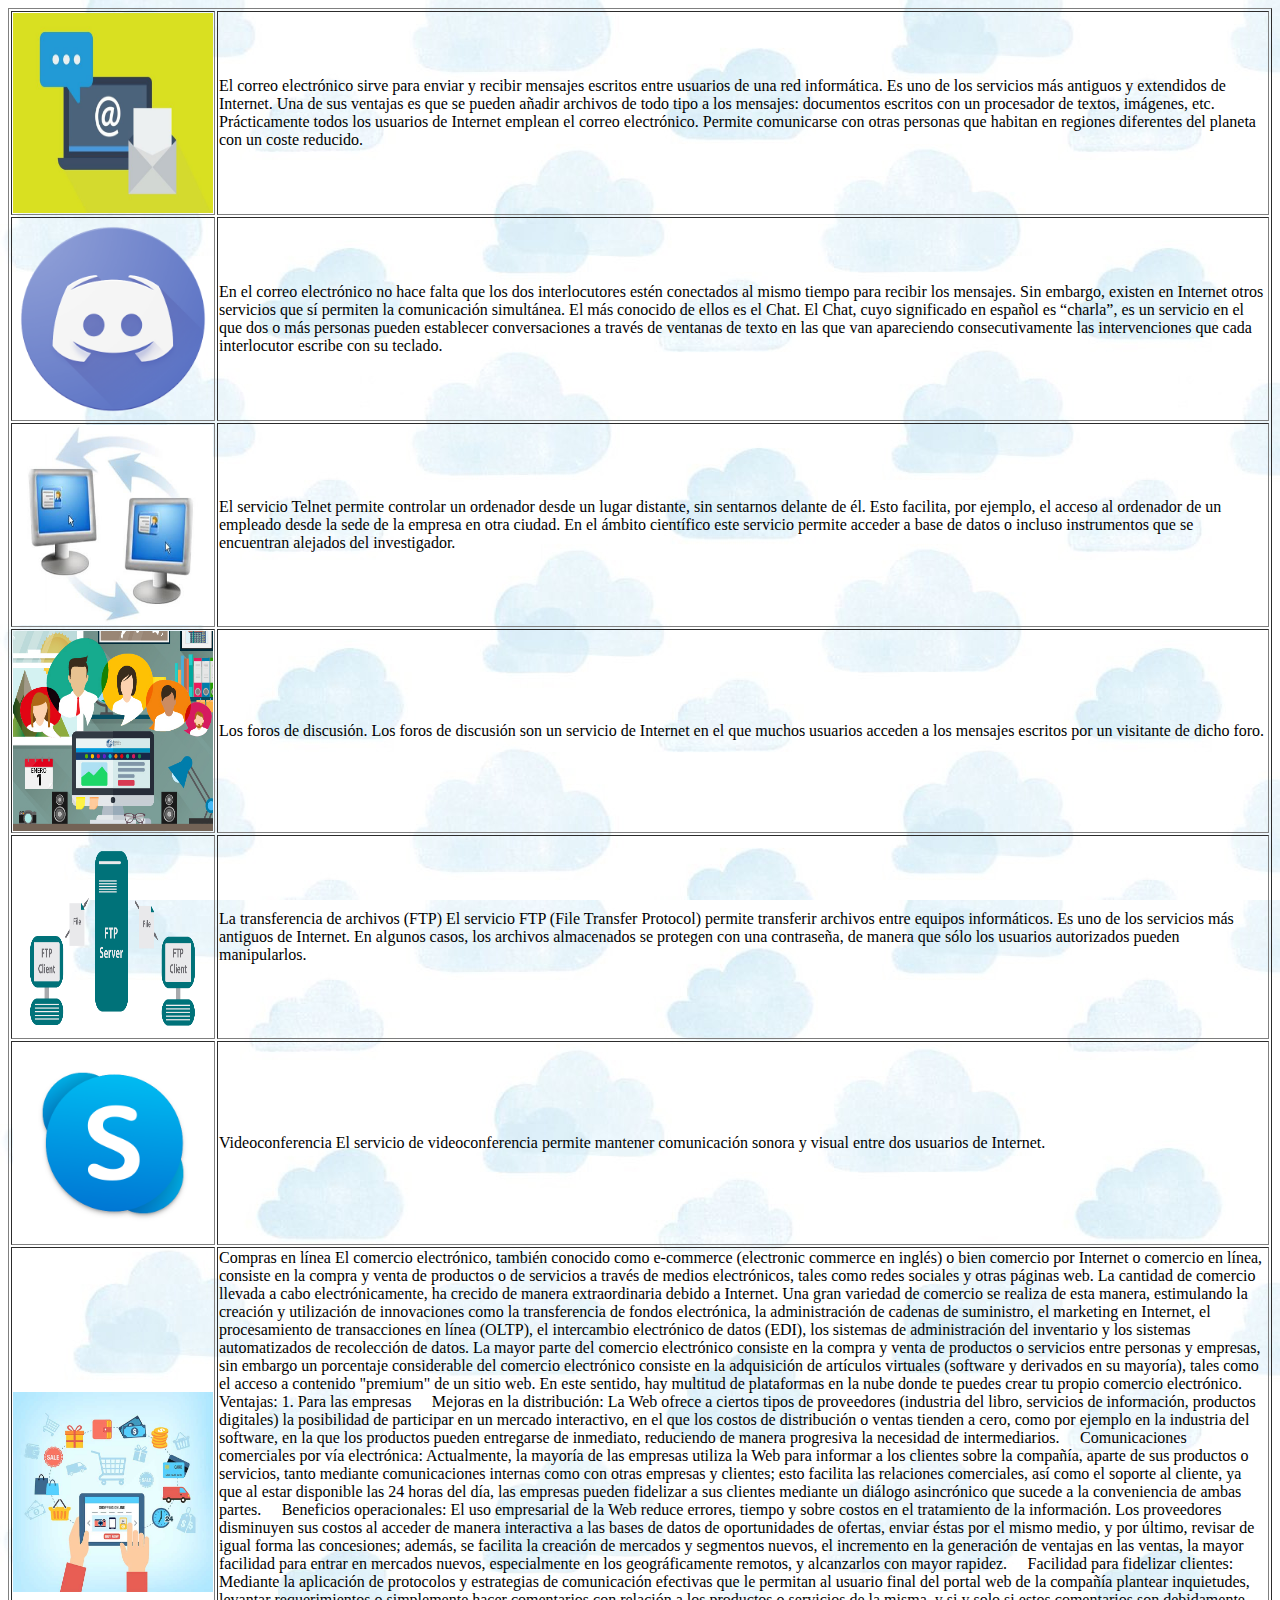
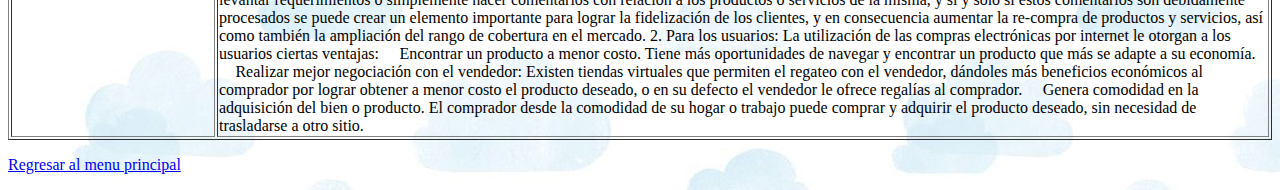
<file: Servicios de internet/categorias.html>
<HTML>
  <HEAD>
  <TITLE>Ejemplo 2</TITLE>
  </HEAD>
  <BODY background="img/fondo contenido extra.jpg">
  
      <table width="100%" border="1">
          <tr>
              <td>
                  <p><a><img src="img/correo electronico.jpg" width="200px" height="200px" alt="categorias"></a></p>
              </td>
              <td>
                  <p><a>
                    El correo electrónico sirve para enviar y recibir mensajes escritos entre usuarios de una red informática.
                    Es uno de los servicios más antiguos y extendidos de Internet. Una de sus ventajas es que se pueden añadir archivos de todo tipo a los mensajes: documentos escritos con un procesador de textos, imágenes, etc.
                    Prácticamente todos los usuarios de Internet emplean el correo electrónico. Permite comunicarse con otras personas que habitan en regiones diferentes del planeta con un coste reducido.
                    </a></p>
              </td>

          </tr>
          <tr>
              <td>
                <p><a><img src="img/discord.jpg" width="200px" height="200px" alt="categorias"></a></p>
              </td>
              <td>
                  <p><a>En el correo electrónico no hace falta que los dos interlocutores estén conectados al mismo tiempo para recibir los mensajes. Sin embargo, existen en Internet otros servicios que sí permiten la comunicación simultánea.
                    El más conocido de ellos es el Chat. El Chat, cuyo significado en español es “charla”, es un servicio en el que dos o más personas pueden establecer conversaciones a través de ventanas de texto en las que van apareciendo consecutivamente las intervenciones que cada interlocutor escribe con su teclado.
                    </a></p>
              </td>

          </tr>
          <tr>
            <td>
              <p><a><img src="img/equipos telnet.jpg" width="200px" height="200px" alt="categorias"></a></p>
            </td>
            <td>
                <p><a>El servicio Telnet permite controlar un ordenador desde un lugar distante, sin sentarnos delante de él. Esto facilita, por ejemplo, el acceso al ordenador de un empleado desde la sede de la empresa en otra ciudad. En el ámbito científico este servicio permite acceder a base de datos o incluso instrumentos que se encuentran alejados del investigador.</a></p>
            </td>

        </tr>
        <tr>
            <td>
              <p><a><img src="img/foros.jpg" width="200px" height="200px" alt="categorias"></a></p>
            </td>
            <td>
                <p><a>Los foros de discusión. 
                  Los foros de discusión son un servicio de Internet en el que muchos usuarios acceden a los mensajes escritos por un visitante de dicho foro.
                  </a></p>
            </td>

        </tr>
        <tr>
          <td>
            <p><a><img src="img/ftp.jpg" width="200px" height="200px" alt="categorias"></a></p>
          </td>
          <td>
              <p><a>La transferencia de archivos (FTP)
                El servicio FTP (File Transfer Protocol) permite transferir archivos entre equipos informáticos.
                Es uno de los servicios más antiguos de Internet. En algunos casos, los archivos almacenados se protegen con una contraseña, de manera que sólo los usuarios autorizados pueden manipularlos.
                </a></p>
          </td>

      </tr>
      <tr>
        <td>
          <p><a><img src="img/skype.jpg" width="200px" height="200px" alt="categorias"></a></p>
        </td>
        <td>
            <p><a>Videoconferencia
              El servicio de videoconferencia permite mantener comunicación sonora y visual entre dos usuarios de Internet.
              </a></p>
        </td>

    </tr>
    <tr>
      <td>
        <p><a><img src="img/Compras en linea.jpg" width="200px" height="200px" alt="categorias"></a></p>
      </td>
      <td>
          <p><a>Compras en línea
            El comercio electrónico, también conocido como e-commerce (electronic commerce en inglés) o bien comercio por Internet o comercio en línea, consiste en la compra y venta de productos o de servicios a través de medios electrónicos, tales como redes sociales y otras páginas web.
            La cantidad de comercio llevada a cabo electrónicamente, ha crecido de manera extraordinaria debido a Internet. Una gran variedad de comercio se realiza de esta manera, estimulando la creación y utilización de innovaciones como la transferencia de fondos electrónica, la administración de cadenas de suministro, el marketing en Internet, el procesamiento de transacciones en línea (OLTP), el intercambio electrónico de datos (EDI), los sistemas de administración del inventario y los sistemas automatizados de recolección de datos.
            La mayor parte del comercio electrónico consiste en la compra y venta de productos o servicios entre personas y empresas, sin embargo un porcentaje considerable del comercio electrónico consiste en la adquisición de artículos virtuales (software y derivados en su mayoría), tales como el acceso a contenido "premium" de un sitio web. En este sentido, hay multitud de plataformas en la nube donde te puedes crear tu propio comercio electrónico.
            Ventajas:
            1.	Para las empresas
            	Mejoras en la distribución: La Web ofrece a ciertos tipos de proveedores (industria del libro, servicios de información, productos digitales) la posibilidad de participar en un mercado interactivo, en el que los costos de distribución o ventas tienden a cero, como por ejemplo en la industria del software, en la que los productos pueden entregarse de inmediato, reduciendo de manera progresiva la necesidad de intermediarios.
            	Comunicaciones comerciales por vía electrónica: Actualmente, la mayoría de las empresas utiliza la Web para informar a los clientes sobre la compañía, aparte de sus productos o servicios, tanto mediante comunicaciones internas como con otras empresas y clientes; esto facilita las relaciones comerciales, así como el soporte al cliente, ya que al estar disponible las 24 horas del día, las empresas pueden fidelizar a sus clientes mediante un diálogo asincrónico que sucede a la conveniencia de ambas partes.
            	Beneficios operacionales: El uso empresarial de la Web reduce errores, tiempo y sobre costos en el tratamiento de la información. Los proveedores disminuyen sus costos al acceder de manera interactiva a las bases de datos de oportunidades de ofertas, enviar éstas por el mismo medio, y por último, revisar de igual forma las concesiones; además, se facilita la creación de mercados y segmentos nuevos, el incremento en la generación de ventajas en las ventas, la mayor facilidad para entrar en mercados nuevos, especialmente en los geográficamente remotos, y alcanzarlos con mayor rapidez.
            	Facilidad para fidelizar clientes: Mediante la aplicación de protocolos y estrategias de comunicación efectivas que le permitan al usuario final del portal web de la compañía plantear inquietudes, levantar requerimientos o simplemente hacer comentarios con relación a los productos o servicios de la misma, y si y solo si estos comentarios son debidamente procesados se puede crear un elemento importante para lograr la fidelización de los clientes, y en consecuencia aumentar la re-compra de productos y servicios, así como también la ampliación del rango de cobertura en el mercado.
            2.	Para los usuarios: La utilización de las compras electrónicas por internet le otorgan a los usuarios ciertas ventajas:
            	Encontrar un producto a menor costo. Tiene más oportunidades de navegar y encontrar un producto que más se adapte a su economía.
            	Realizar mejor negociación con el vendedor: Existen tiendas virtuales que permiten el regateo con el vendedor, dándoles más beneficios económicos al comprador por lograr obtener a menor costo el producto deseado, o en su defecto el vendedor le ofrece regalías al comprador.
            	Genera comodidad en la adquisición del bien o producto. El comprador desde la comodidad de su hogar o trabajo puede comprar y adquirir el producto deseado, sin necesidad de trasladarse a otro sitio.
            </a></p>
      </td>

  </tr>
</table>
    
<p><a href="index.html">Regresar al menu principal</a></p>
</BODY>
</HTML>
</file>
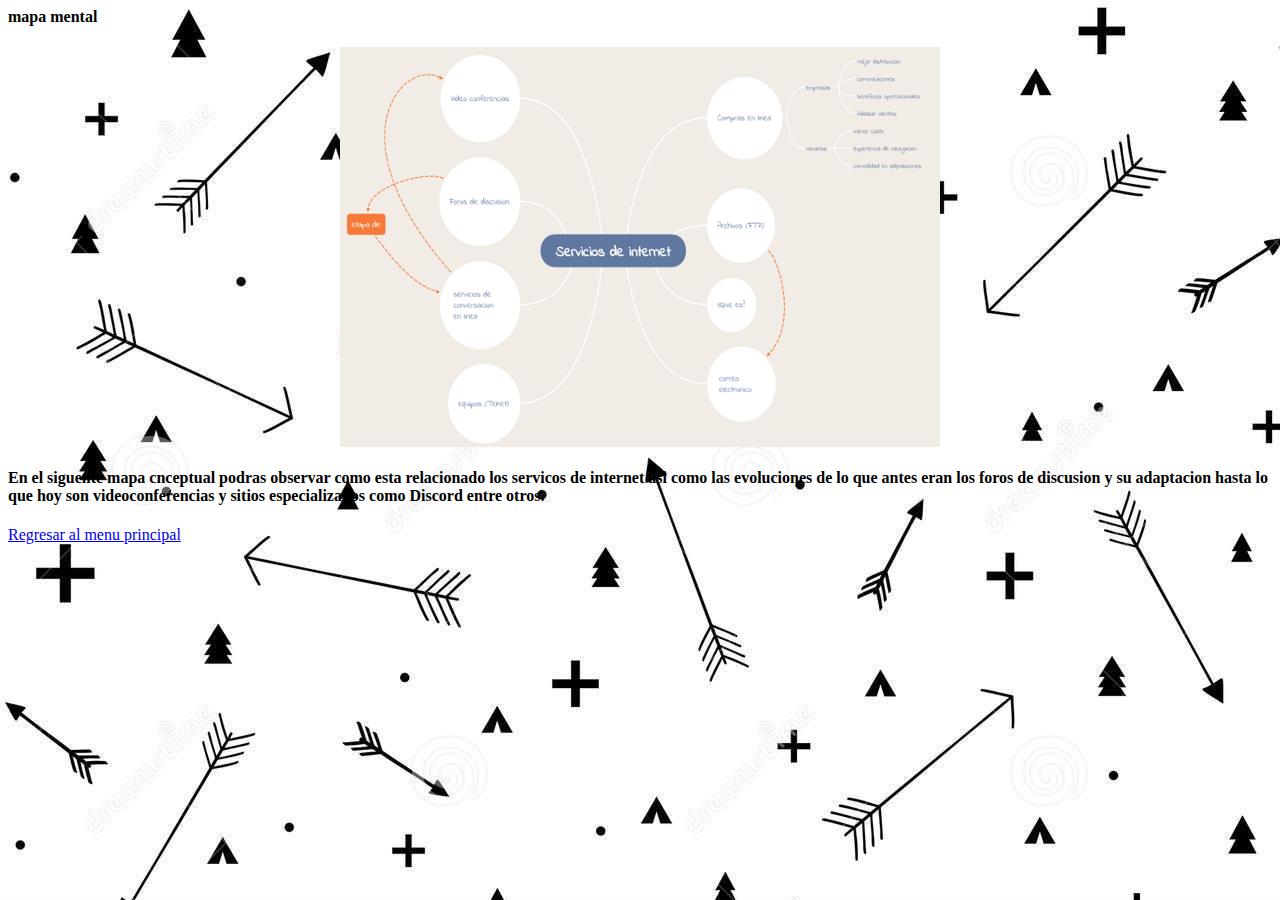
<file: Servicios de internet/contenido.html>
<HTML>
    <HEAD>
    <TITLE>Ejemplo 3</TITLE>
    </HEAD>
    <BODY background="img/fondo categorias.jpg">
    
       <h4>mapa mental</h4>
        </table width="100%" border="1">
            <TD style="text-align: center;">
              <center>  <img src="img/mapa servicios internet.jpg" width="600px" height="400px" alt="banner"></center>
            </TD>   
        




<h4>En el siguente mapa cnceptual podras observar como esta relacionado los servicos de internet asi como las evoluciones de lo
     que antes eran los foros de discusion y su adaptacion hasta lo que hoy son videoconferencias y sitios especializados como
      Discord entre otros.</h4>
<p><a href="index.html">Regresar al menu principal</a></p>
</BODY>
</HTML>
</file>
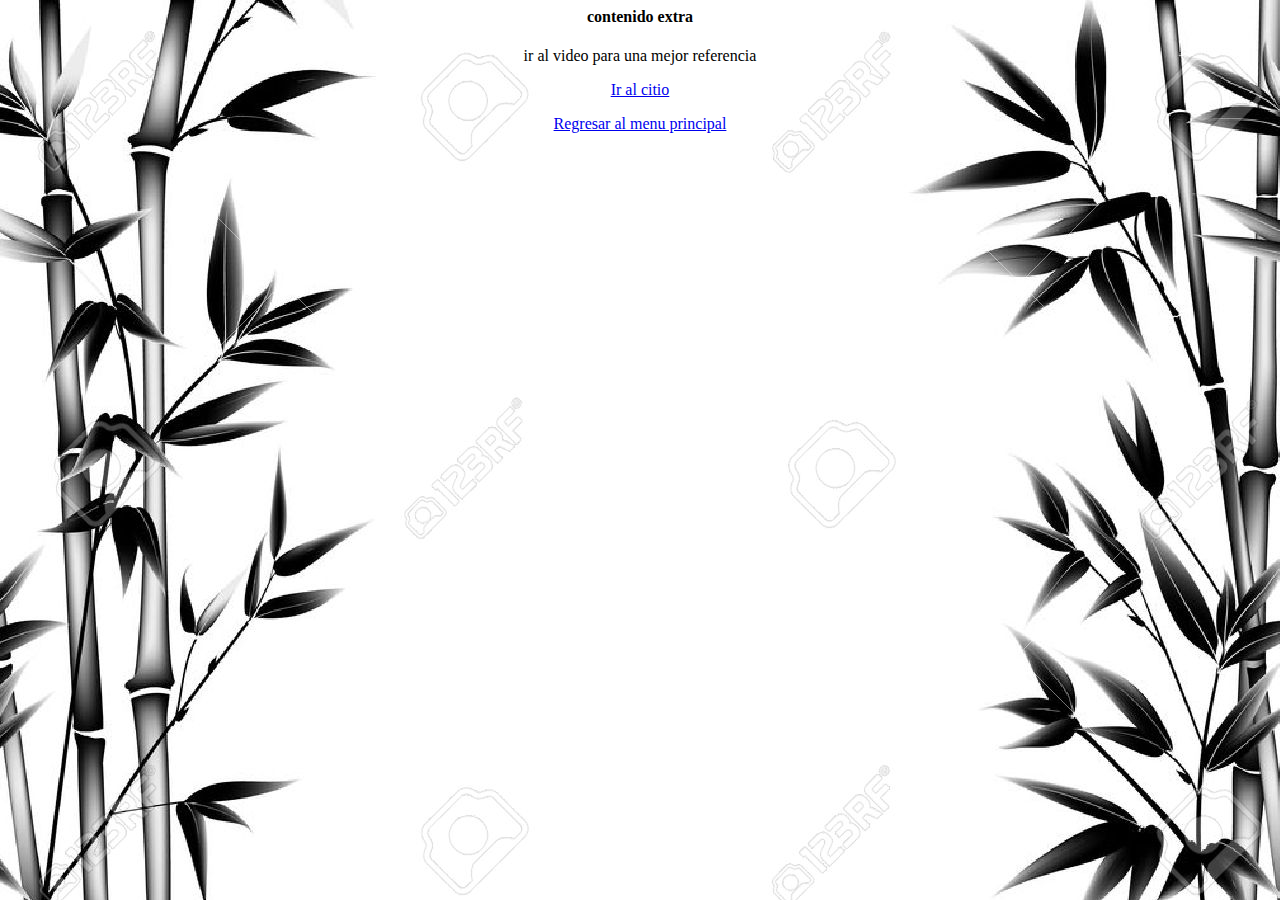
<file: Servicios de internet/videos.html>
<HTML>
    <HEAD>
    <TITLE>Ejemplo 4</TITLE>
    </HEAD>
    <BODY background="img/fondo p11.jpg">
        <center>
            
           
           <div id="centro">
            <p></p>
            <h4>contenido extra</h4>
       <p><a>ir al video para una mejor referencia</a></p>
       <p><a href="https://www.youtube.com/watch?v=Pk0DQelVEeM">Ir al citio</a></p>
       <p><a href="index.html">Regresar al menu principal</a></p>

           </div>
        </center>
       

</BODY>
</HTML>
</file>
